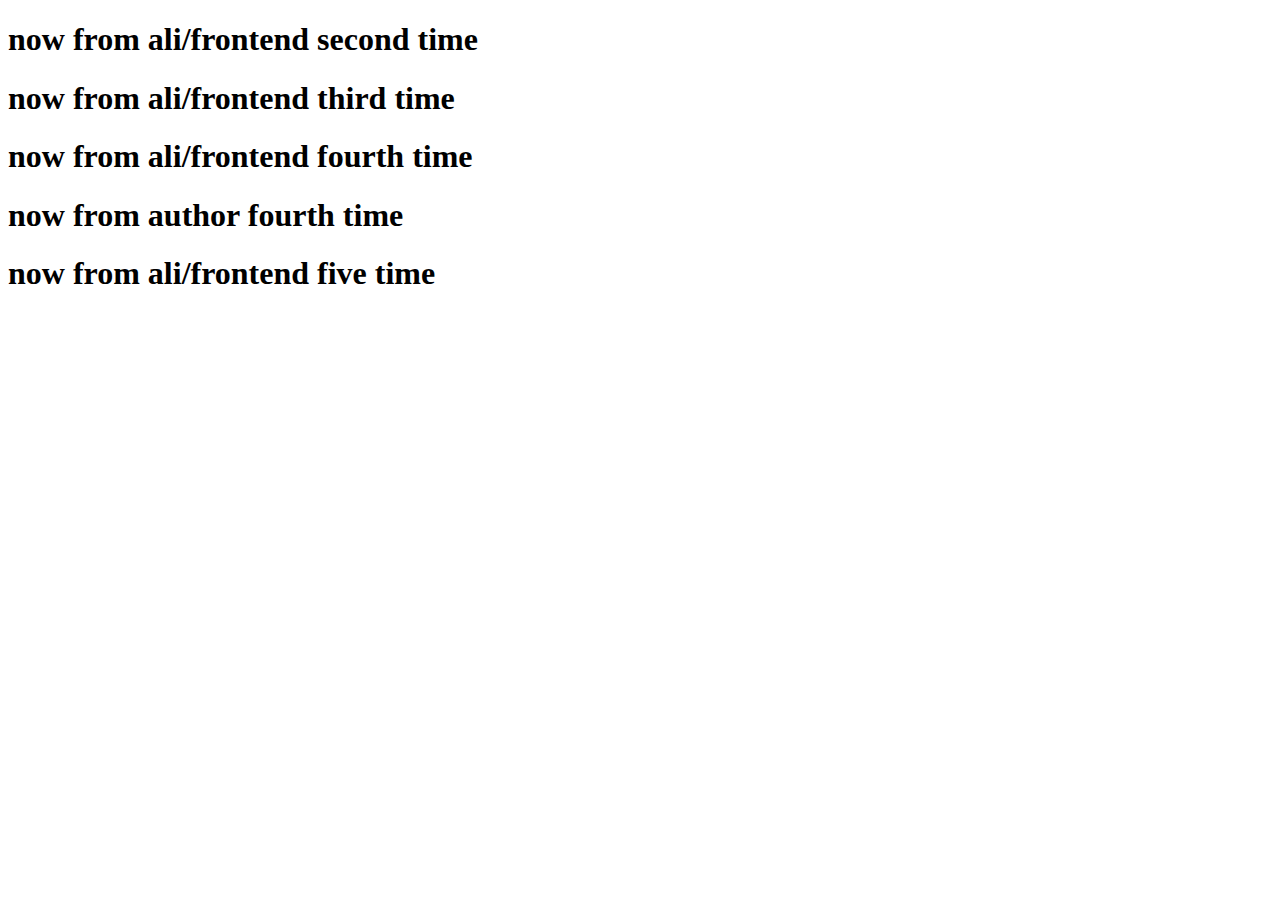
<file: frontend/index.html>
<!DOCTYPE html>
<html lang="en">
<head>
    <meta charset="UTF-8">
    <meta name="viewport" content="width=device-width, initial-scale=1.0">
    <title>from frontend</title>
</head>
<body>

    <h1>now from ali/frontend second time</h1>
    <h1>now from ali/frontend third time</h1>
    <h1>now from ali/frontend fourth time</h1>
    <h1>now from author fourth time</h1>
    <h1>now from ali/frontend five time</h1>
    
</body>
</html>
</file>
